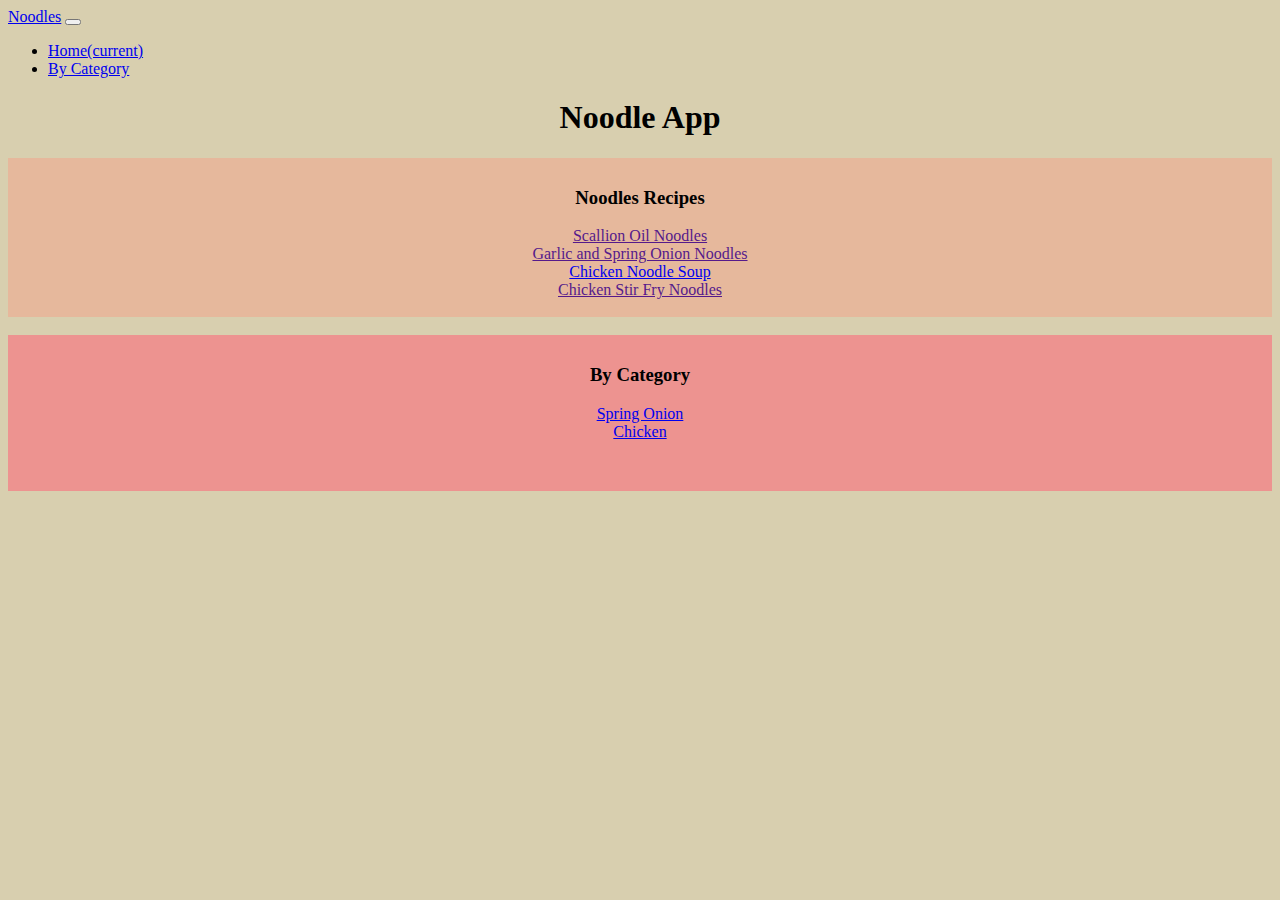
<file: index.html>
<!DOCTYPE html>
<html lang="en">
  <head>
    <!-- Required meta tags -->
    <meta charset="utf-8" />
    <meta
      name="viewport"
      content="width=device-width, initial-scale=1, shrink-to-fit=no"
    />

     <link type="text/css" rel="stylesheet" href="/css/styles.css"/>

    <!-- Bootstrap CSS -->
    <link
      rel="stylesheet"
      href="https://cdn.jsdelivr.net/npm/bootstrap@4.6.1/dist/css/bootstrap.min.css"
      integrity="sha384-zCbKRCUGaJDkqS1kPbPd7TveP5iyJE0EjAuZQTgFLD2ylzuqKfdKlfG/eSrtxUkn"
      crossorigin="anonymous"
    />

    <title>Noodle App</title>
  </head>

    <nav class="navbar navbar-expand-lg navbar-light bg-light">
  <a class="navbar-brand" href="#">Noodles</a>
  <button class="navbar-toggler" type="button" data-toggle="collapse" data-target="#navbarNav" aria-controls="navbarNav" aria-expanded="false" aria-label="Toggle navigation">
    <span class="navbar-toggler-icon"></span>
  </button>
  <div class="collapse navbar-collapse" id="navbarNav">
    <ul class="navbar-nav">
      <li class="nav-item active">
        <a class="nav-link" href="#">Home<span class="sr-only">(current)</span></a>
      </li>
      <li class="nav-item">
        <a class="nav-link" href="#">By Category</a>
      </li>
    </ul>
  </div>
</nav>
    <container>
      <div class = "col-12 my-5">
        <h1>Noodle App</h1>
      </div>
    </container>

    <!-- Optional JavaScript; choose one of the two! -->

    <!-- Option 1: jQuery and Bootstrap Bundle (includes Popper) -->
    <script
      src="https://cdn.jsdelivr.net/npm/jquery@3.5.1/dist/jquery.slim.min.js"
      integrity="sha384-DfXdz2htPH0lsSSs5nCTpuj/zy4C+OGpamoFVy38MVBnE+IbbVYUew+OrCXaRkfj"
      crossorigin="anonymous"
    ></script>
    <script
      src="https://cdn.jsdelivr.net/npm/bootstrap@4.6.1/dist/js/bootstrap.bundle.min.js"
      integrity="sha384-fQybjgWLrvvRgtW6bFlB7jaZrFsaBXjsOMm/tB9LTS58ONXgqbR9W8oWht/amnpF"
      crossorigin="anonymous"
    ></script>

 <body>

<div class="container">
  <div class= "row">
  <div class = "col1 col-md-5 col-xs-12 mx-auto bgcolor1"  >
   <h3>Noodles Recipes</h1>  
        <a href="">Scallion Oil Noodles<br/></a>
        <a href="">Garlic and Spring Onion Noodles<br/></a>
        <a href="chicken-soup-html">Chicken Noodle Soup<br/></li>
        <a href="">Chicken Stir Fry Noodles<br/></a>
        <br>
    </div>
    <div class="col2 col-md-2 col-xs-12 mx-auto">
      <br>
    </div>
  <div class = "col3 col-md-5 col-xs-12  mx-auto bgcolor2">
    <h3>By Category</h3>
        <a href="spring-onion.html">Spring Onion<br/></a>
        <a href="chicken.html">Chicken</a>
  </div>
  </div>
</div>
  </body>

</html>
</file>
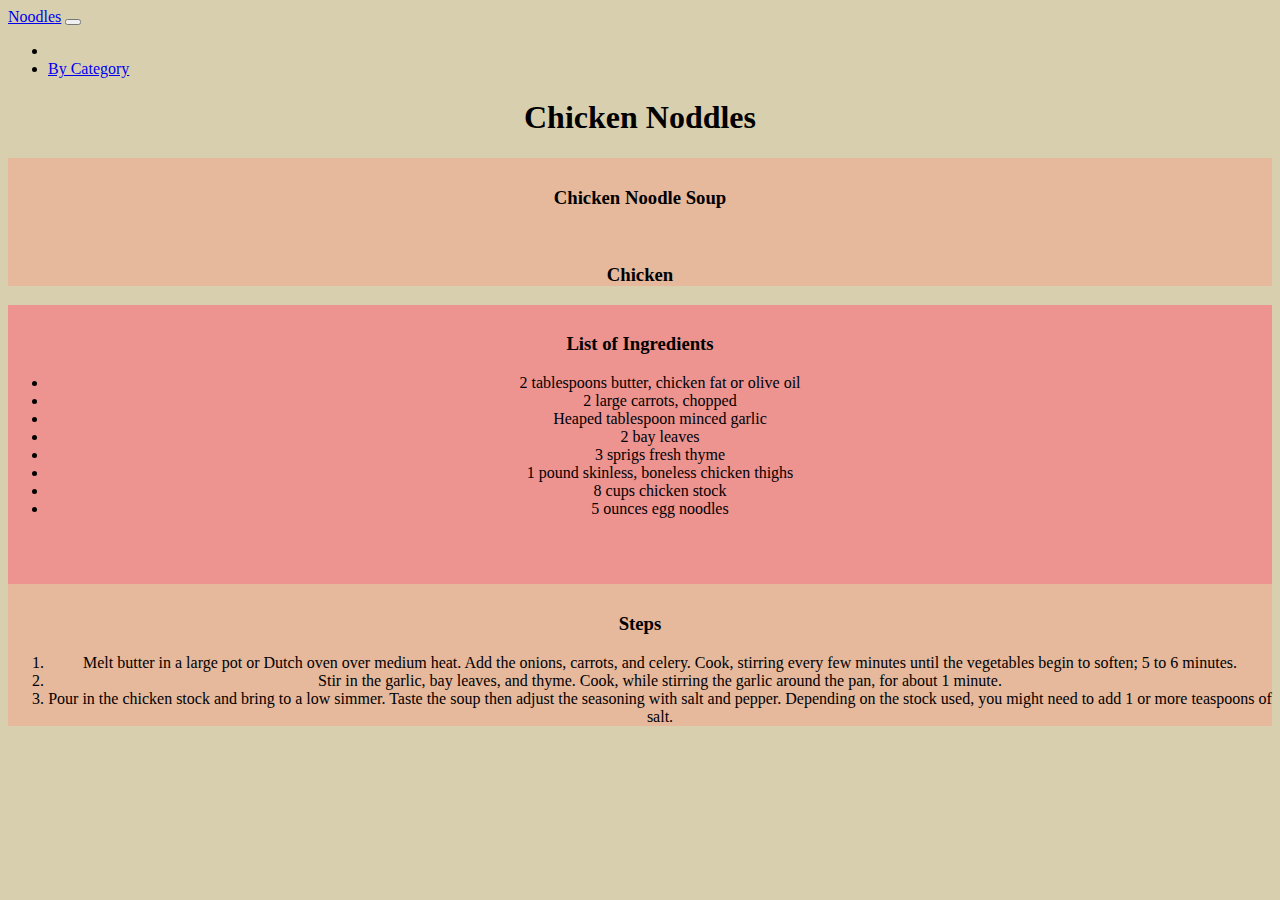
<file: chicken-soup.html>
<!DOCTYPE html>
<html lang="en">
  <head>
    <!-- Required meta tags -->
    <meta charset="utf-8" />
    <meta
      name="viewport"
      content="width=device-width, initial-scale=1, shrink-to-fit=no"
    />
     <link type="text/css" rel="stylesheet" href="/css/styles.css"/>

    <!-- Bootstrap CSS -->
    <link
      rel="stylesheet"
      href="https://cdn.jsdelivr.net/npm/bootstrap@4.6.1/dist/css/bootstrap.min.css"
      integrity="sha384-zCbKRCUGaJDkqS1kPbPd7TveP5iyJE0EjAuZQTgFLD2ylzuqKfdKlfG/eSrtxUkn"
      crossorigin="anonymous"
    />


    <title>Noodle App</title>
  </head>
  <body>
    <nav class="navbar navbar-expand-lg navbar-light bg-light">
      <a class="navbar-brand" href="#">Noodles</a>
      <button
        class="navbar-toggler"
        type="button"
        data-toggle="collapse"
        data-target="#navbarNav"
        aria-controls="navbarNav"
        aria-expanded="false"
        aria-label="Toggle navigation"
      >
        <span class="navbar-toggler-icon"></span>
      </button>
      <div class="collapse navbar-collapse" id="navbarNav">
        <ul class="navbar-nav">
          <li class="nav-item active">
          <li class="nav-item">
            <a class="nav-link" href="#">By Category</a>
          </li>  
          </li>
        </ul>
      </div>
    </nav>
    <container>
      <div class="col-12 mb-4">
        <h1>Chicken Noddles</h1>
      </div>
    </container>

    <!-- Optional JavaScript; choose one of the two! -->

    <!-- Option 1: jQuery and Bootstrap Bundle (includes Popper) -->
    <script
      src="https://cdn.jsdelivr.net/npm/jquery@3.5.1/dist/jquery.slim.min.js"
      integrity="sha384-DfXdz2htPH0lsSSs5nCTpuj/zy4C+OGpamoFVy38MVBnE+IbbVYUew+OrCXaRkfj"
      crossorigin="anonymous"
    ></script>
    <script
      src="https://cdn.jsdelivr.net/npm/bootstrap@4.6.1/dist/js/bootstrap.bundle.min.js"
      integrity="sha384-fQybjgWLrvvRgtW6bFlB7jaZrFsaBXjsOMm/tB9LTS58ONXgqbR9W8oWht/amnpF"
      crossorigin="anonymous"
    ></script>

    <!-- Option 2: Separate Popper and Bootstrap JS -->
    <!--
    <script src="https://cdn.jsdelivr.net/npm/jquery@3.5.1/dist/jquery.slim.min.js" integrity="sha384-DfXdz2htPH0lsSSs5nCTpuj/zy4C+OGpamoFVy38MVBnE+IbbVYUew+OrCXaRkfj" crossorigin="anonymous"></script>
    <script src="https://cdn.jsdelivr.net/npm/popper.js@1.16.1/dist/umd/popper.min.js" integrity="sha384-9/reFTGAW83EW2RDu2S0VKaIzap3H66lZH81PoYlFhbGU+6BZp6G7niu735Sk7lN" crossorigin="anonymous"></script>
    <script src="https://cdn.jsdelivr.net/npm/bootstrap@4.6.1/dist/js/bootstrap.min.js" integrity="sha384-VHvPCCyXqtD5DqJeNxl2dtTyhF78xXNXdkwX1CZeRusQfRKp+tA7hAShOK/B/fQ2" crossorigin="anonymous"></script>
    -->

    <div class="container">
      <div class="col8">
        <div class="col1 col-md-6 col-xs-12 mx-auto bgcolor1">
          <h3>Chicken Noodle Soup</h3>
          <br />
          <h3>Chicken</h3>
        </div>

        <div class="col2 col-md-6 col-xs-12 mx-auto bgcolor2 mb-2">
          <h3>List of Ingredients</h3>
          <ul>
            <li>2 tablespoons butter, chicken fat or olive oil</li>
            <li>2 large carrots, chopped</li>
            <li>Heaped tablespoon minced garlic</li>
            <li>2 bay leaves</li>
            <li>3 sprigs fresh thyme</li>
            <li>1 pound skinless, boneless chicken thighs</li>
            <li>8 cups chicken stock</li>
            <li>5 ounces egg noodles</li>
          </ul>
        </div>

        <div class="col2 col-md-6 col-xs-12 mx-auto bgcolor1">
          <h3>Steps</h3>
          <ol>
            <li>
              Melt butter in a large pot or Dutch oven over medium heat. Add the
              onions, carrots, and celery. Cook, stirring every few minutes
              until the vegetables begin to soften; 5 to 6 minutes.
            </li>
            <li>
              Stir in the garlic, bay leaves, and thyme. Cook, while stirring
              the garlic around the pan, for about 1 minute.
            </li>
            <li>
              Pour in the chicken stock and bring to a low simmer. Taste the
              soup then adjust the seasoning with salt and pepper. Depending on
              the stock used, you might need to add 1 or more teaspoons of salt.
            </li>
          </ol>
        </div>
      </div>
    </div>
  </body>
</html>
</file>
<file: css/styles.css>
.bgcolor1 {
  background-color: #e6b89c;
  text-align: center;
  padding-top: 10px;
}

.bgcolor2 {
  background-color: #ed9390;
  text-align: center;
  padding-bottom: 50px;
  padding-top: 10px;
}

h1 {
  text-align: center;
}

html body {
  background-color: #d8cfaf;
}
</file>
